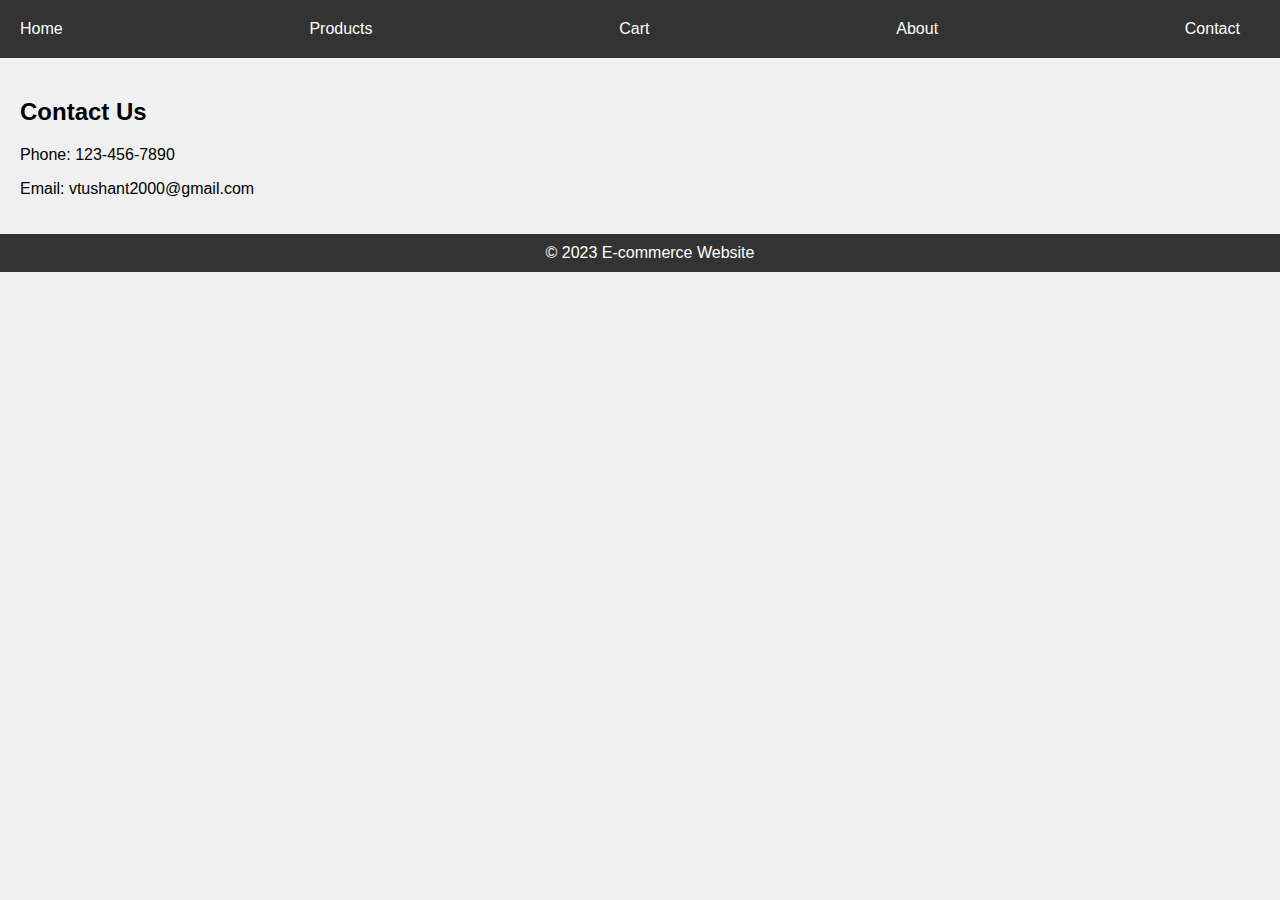
<file: contact.html>
<!DOCTYPE html>
<html lang="en">
<head>
  <meta charset="UTF-8">
  <meta name="viewport" content="width=device-width, initial-scale=1.0">
  <title>Contact Us</title>
  <link rel="stylesheet" href="css/style.css">
</head>
<body class="fade-in">
  <header>
    <nav>
      <ul>
        <li><a href="index.html">Home</a></li>
        <li><a href="products.html">Products</a></li>
        <li><a href="cart.html">Cart</a></li>
        <li><a href="about.html">About</a></li>
        <li><a href="contact.html">Contact</a></li>
      </ul>
    </nav>
  </header>

  <div class="contact">
    <h2>Contact Us</h2>
    <p>Phone: 123-456-7890</p>
    <p>Email: <a href="mailto:vtushant2000@gmail.com">vtushant2000@gmail.com</a></p>
  </div>

  <footer>
    &copy; 2023 E-commerce Website
  </footer>
</body>
</html>
</file>
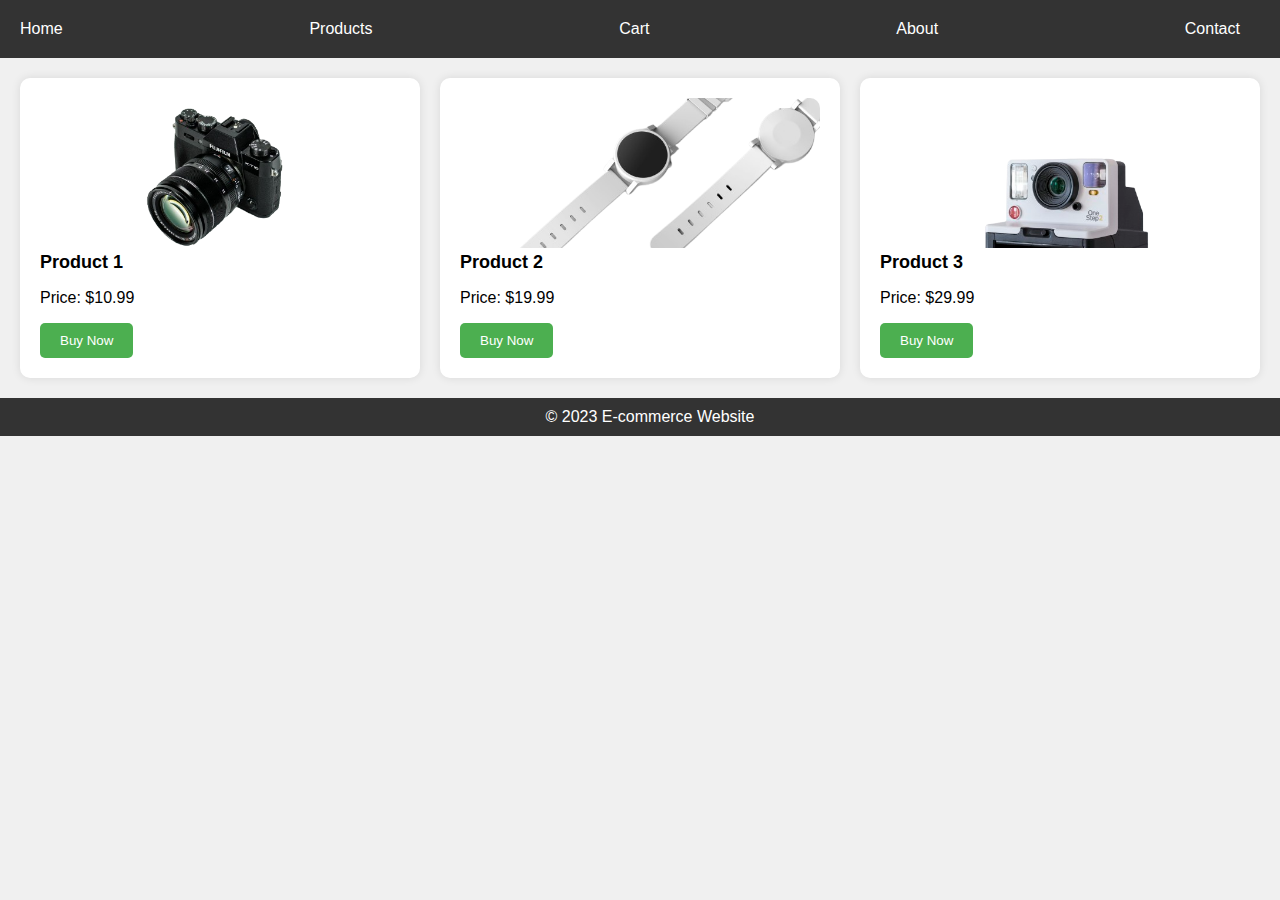
<file: products.html>
<!DOCTYPE html>
<html lang="en">
<head>
  <meta charset="UTF-8">
  <meta name="viewport" content="width=device-width, initial-scale=1.0">
  <title>Products</title>
  <link rel="stylesheet" href="css/style.css">
</head>
<body class="fade-in">
  <header>
    <nav>
      <ul>
        <li><a href="index.html">Home</a></li>
        <li><a href="products.html">Products</a></li>
        <li><a href="cart.html">Cart</a></li>
        <li><a href="about.html">About</a></li>
        <li><a href="contact.html">Contact</a></li>
      </ul>
    </nav>
  </header>

  <section class="product-grid">
    <div class="product">
      <img src="img/product-1.png" alt="Product 1">
      <h2>Product 1</h2>
      <p>Price: $10.99</p>
      <button class="button">Buy Now</button>
    </div>
    <div class="product">
      <img src="img/product-2.png" alt="Product 2">
      <h2>Product 2</h2>
      <p>Price: $19.99</p>
      <button class="button">Buy Now</button>
    </div>
    <div class="product">
      <img src="img/product-3.png" alt="Product 3">
      <h2>Product 3</h2>
      <p>Price: $29.99</p>
      <button class="button">Buy Now</button>
    </div>
  </section>

  <footer>
    &copy; 2023 E-commerce Website
  </footer>
</body>
</html>
</file>
<file: css/style.css>
/* Global Styles */
body {
    font-family: Arial, sans-serif;
    margin: 0;
    padding: 0;
    background-color: #f0f0f0;
  }
  
  a {
    text-decoration: none;
    color: inherit;
  }
  
  /* Header Styles */
  header {
    background-color: #333;
    color: white;
    padding: 20px;
    text-align: center;
  }
  
  header nav ul {
    list-style: none;
    padding: 0;
    margin: 0;
    display: flex;
    justify-content: space-between;
  }
  
  header nav ul li {
    margin-right: 20px;
  }
  
  /* Banner Styles */
  .banner {
    background-image: url('img/banner.jpg');
    background-size: cover;
    height: 500px;
    display: flex;
    justify-content: center;
    align-items: center;
    color: white;
  }
  
  .banner h1 {
    font-size: 48px;
  }
  
  /* Product Styles */
  .product-grid {
    display: grid;
    grid-template-columns: repeat(3, 1fr);
    gap: 20px;
    padding: 20px;
  }
  
  .product {
    background-color: white;
    padding: 20px;
    border-radius: 10px;
    box-shadow: 0 0 10px rgba(0,0,0,0.1);
    transition: transform 0.3s ease;
  }
  
  .product:hover {
    transform: scale(1.05);
  }
  
  .product img {
    width: 100%;
    height: 150px;
    object-fit: cover;
    border-radius: 10px 10px 0 0;
  }
  
  .product h2 {
    font-size: 18px;
    margin-top: 0;
  }
  
  /* Cart Styles */
  .cart {
    padding: 20px;
  }
  
  .cart h2 {
    margin-top: 0;
  }
  
  .cart ul {
    list-style: none;
    padding: 0;
    margin: 0;
  }
  
  .cart li {
    padding: 10px;
    border-bottom: 1px solid #ccc;
  }
  
  .cart li:last-child {
    border-bottom: none;
  }
  
  /* About & Contact Styles */
  .about, .contact {
    padding: 20px;
  }
  
  /* Footer Styles */
  footer {
    background-color: #333;
    color: white;
    padding: 10px;
    text-align: center;
    position: relative;
    bottom: 0;
    width: 100%;
  }
  
  /* Animations */
  .fade-in {
    animation: fadeIn 2s;
  }
  
  @keyframes fadeIn {
    from { opacity: 0; }
    to { opacity: 1; }
  }
  
  /* Transitions */
  .button {
    background-color: #4CAF50;
    color: white;
    padding: 10px 20px;
    border: none;
    border-radius: 5px;
    cursor: pointer;
    transition: background-color 0.3s ease;
  }
  
  .button:hover {
    background-color: #3e8e41;
  }
</file>
